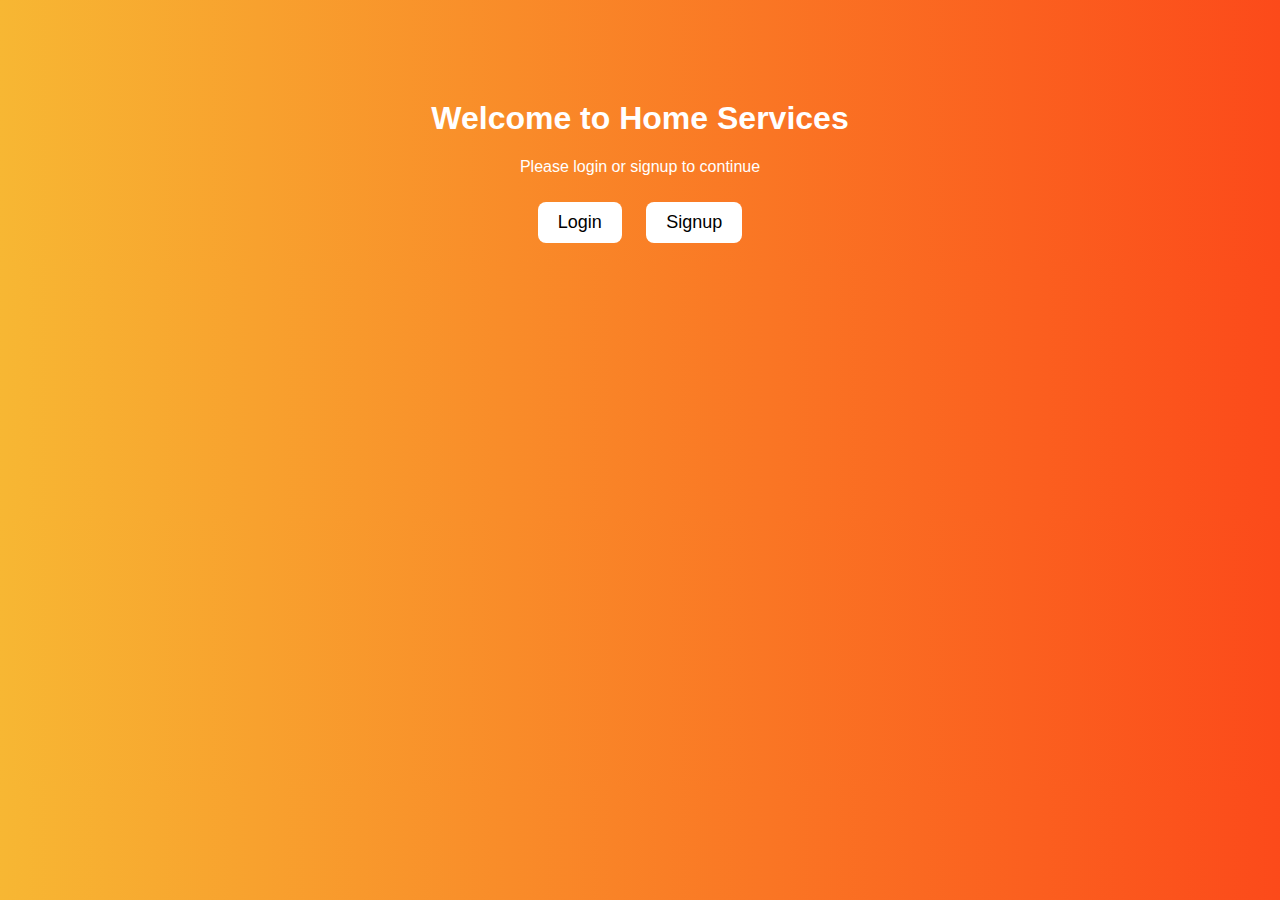
<file: index.html>
<!DOCTYPE html>
<html lang="en">
<head>
  <meta charset="UTF-8">
  <title>Welcome to HomeServiceApp</title>
  <style>
    body {
      font-family: sans-serif;
      text-align: center;
      margin-top: 100px;
      background: linear-gradient(to right, #f7b733, #fc4a1a);
      color: white;
    }
    button {
      padding: 10px 20px;
      margin: 10px;
      font-size: 18px;
      border: none;
      border-radius: 8px;
      cursor: pointer;
      background-color: white;
      color: black;
    }
    button:hover {
      background-color: #333;
      color: white;
    }
  </style>
</head>
<body>
  <h1>Welcome to Home Services</h1>
  <p>Please login or signup to continue</p>
  <button onclick="goToLogin()">Login</button>
  <button onclick="goToSignup()">Signup</button>

  <script>
    function goToLogin() {
      window.location.href = "login.html";
    }

    function goToSignup() {
      window.location.href = "signup.html";
    }
  </script>
</body>
</html>
</file>
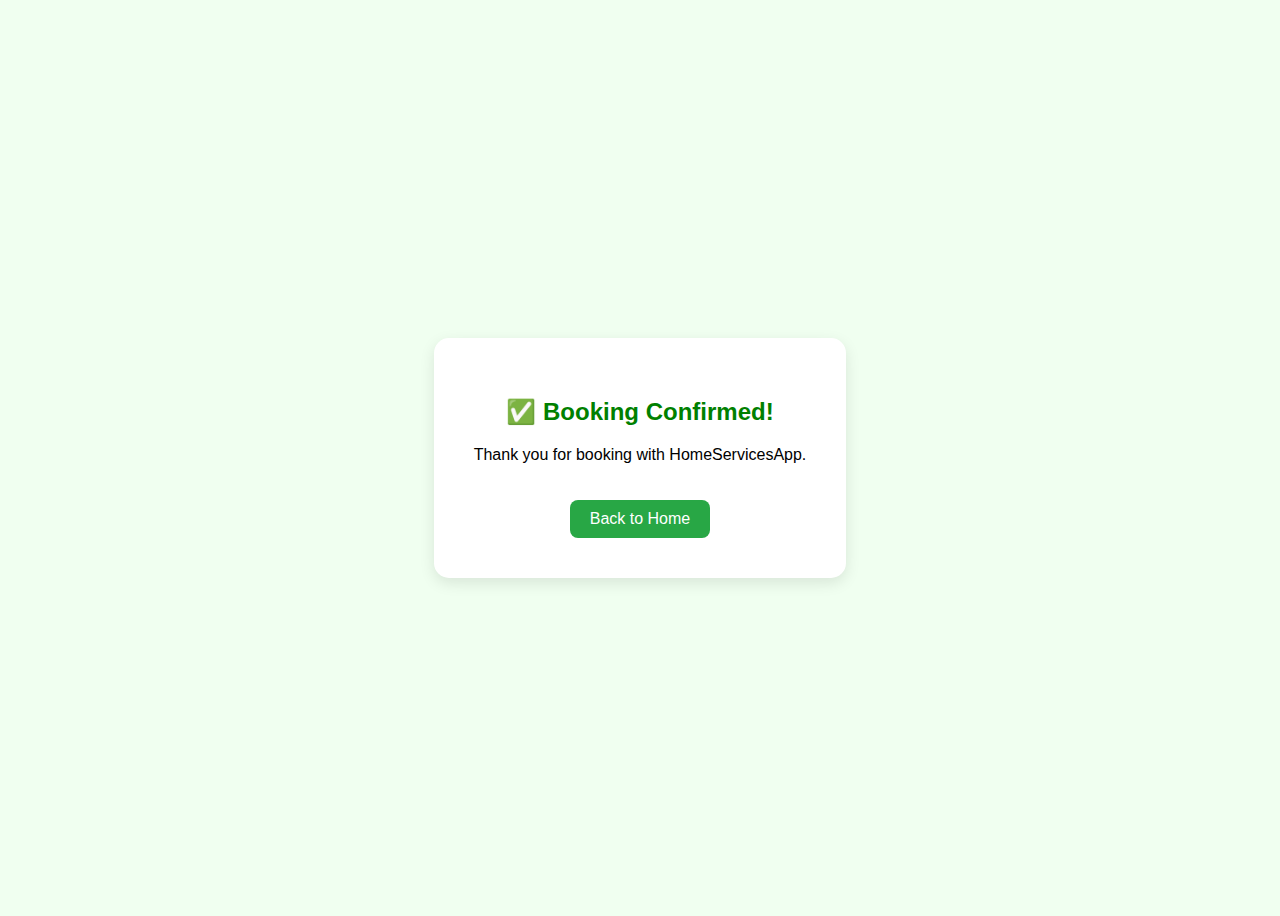
<file: thankyou.html>
<!-- thankyou.html -->
<!DOCTYPE html>
<html lang="en">
<head>
  <meta charset="UTF-8">
  <title>Thank You</title>
  <style>
    body {
      background-color: #f0fff0;
      font-family: 'Poppins', sans-serif;
      display: flex;
      justify-content: center;
      align-items: center;
      height: 100vh;
      text-align: center;
    }

    .box {
      background: white;
      padding: 40px;
      border-radius: 15px;
      box-shadow: 0 5px 15px rgba(0,0,0,0.1);
    }

    h2 {
      color: green;
    }

    a {
      text-decoration: none;
      color: white;
      background: #28a745;
      padding: 10px 20px;
      border-radius: 8px;
      display: inline-block;
      margin-top: 20px;
    }
  </style>
</head>
<body>
  <div class="box">
    <h2>✅ Booking Confirmed!</h2>
    <p>Thank you for booking with HomeServicesApp.</p>
    <a href="home.html">Back to Home</a>
  </div>
</body>
</html>
</file>
